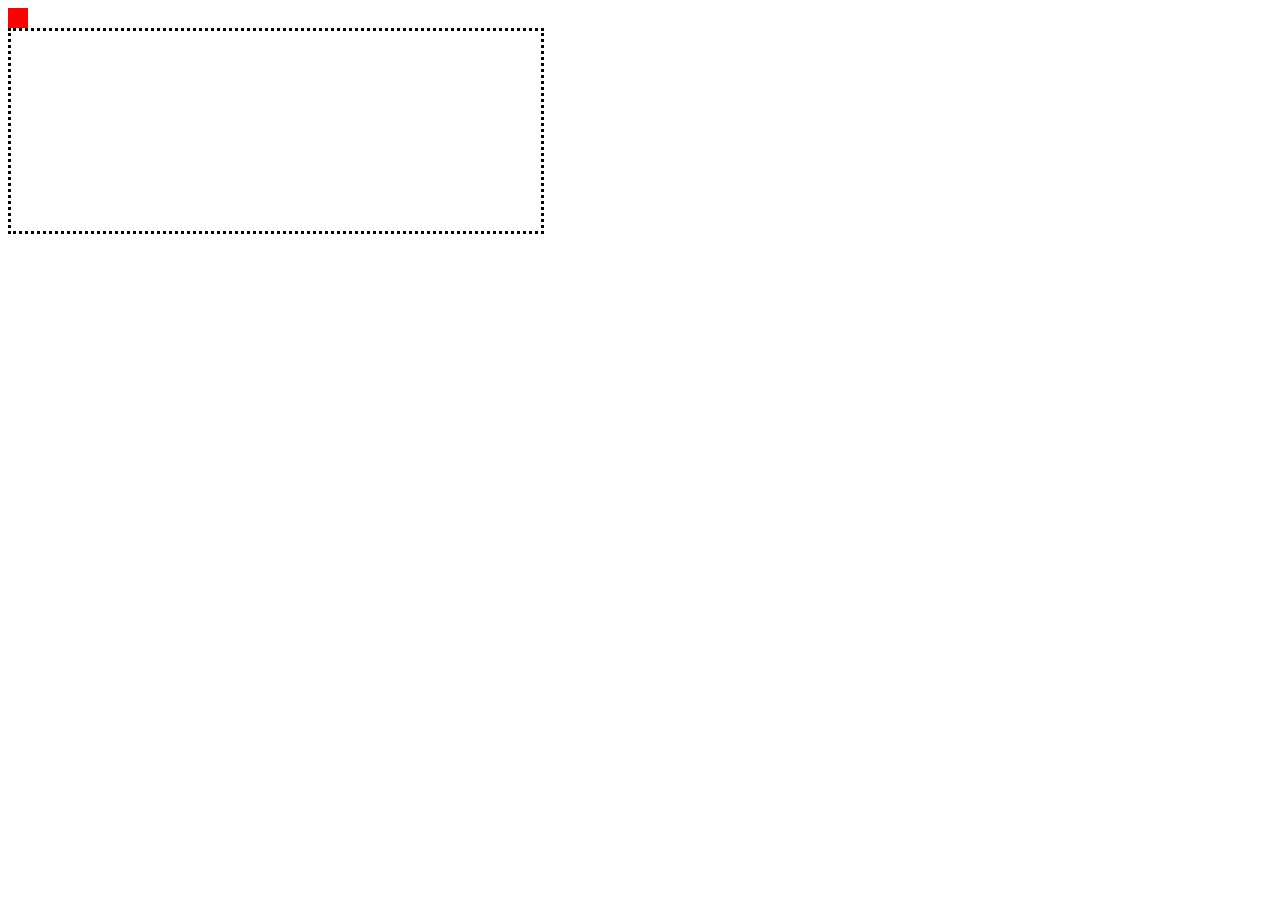
<file: drag.html>
<!DOCTYPE html>
<html lang="en">
<head>
	<meta charset="UTF-8">
	<title>Document</title>
	<link rel="stylesheet" type="text/css" href="drag.css">
</head>
<body id="body">


	<div id = "wrapper">
		<div id="el" draggable="true"></div>


		<div id="dropTarget"></div>
	</div>
</body>






<script type="text/javascript">
	
wrapper.addEventListener("dragstart", function(e){
 	console.log("start");
	var elem = e.target;
	
	wrapper.addEventListener("dragenter", function(){
		console.log("enter");
		//elem.parentNode.removeChild(elem);
	})
 	
	wrapper.addEventListener("dragend", function(){
	console.log("end");

elem.parentNode.removeChild(elem);
	dropTarget.appendChild(elem);
	//return false;
	})

})










function dragDrop(ev) {
   var data = ev.dataTransfer.getData("Text");
   ev.target.appendChild(document.getElementById(data));
   ev.stopPropagation();
   return false;
}

function dragEnter(ev) {
   event.preventDefault();
   return true;
}
function dragOver(ev) {
    event.preventDefault();
}

function dragStart(ev) {
   ev.dataTransfer.effectAllowed='move';
   ev.dataTransfer.setData("Text", ev.target.getAttribute('id'));   
   ev.dataTransfer.setDragImage(ev.target,100,100);
   return true;
}
	



</script>
</body>
</html>
</file>
<file: drag.css>
#dropTarget {
 width: 530px;
 height: 200px;
 border: 3px dotted black;
 }
 #el{
 	width: 20px;
 	height: 20px;
 	background: red;
 }
</file>
